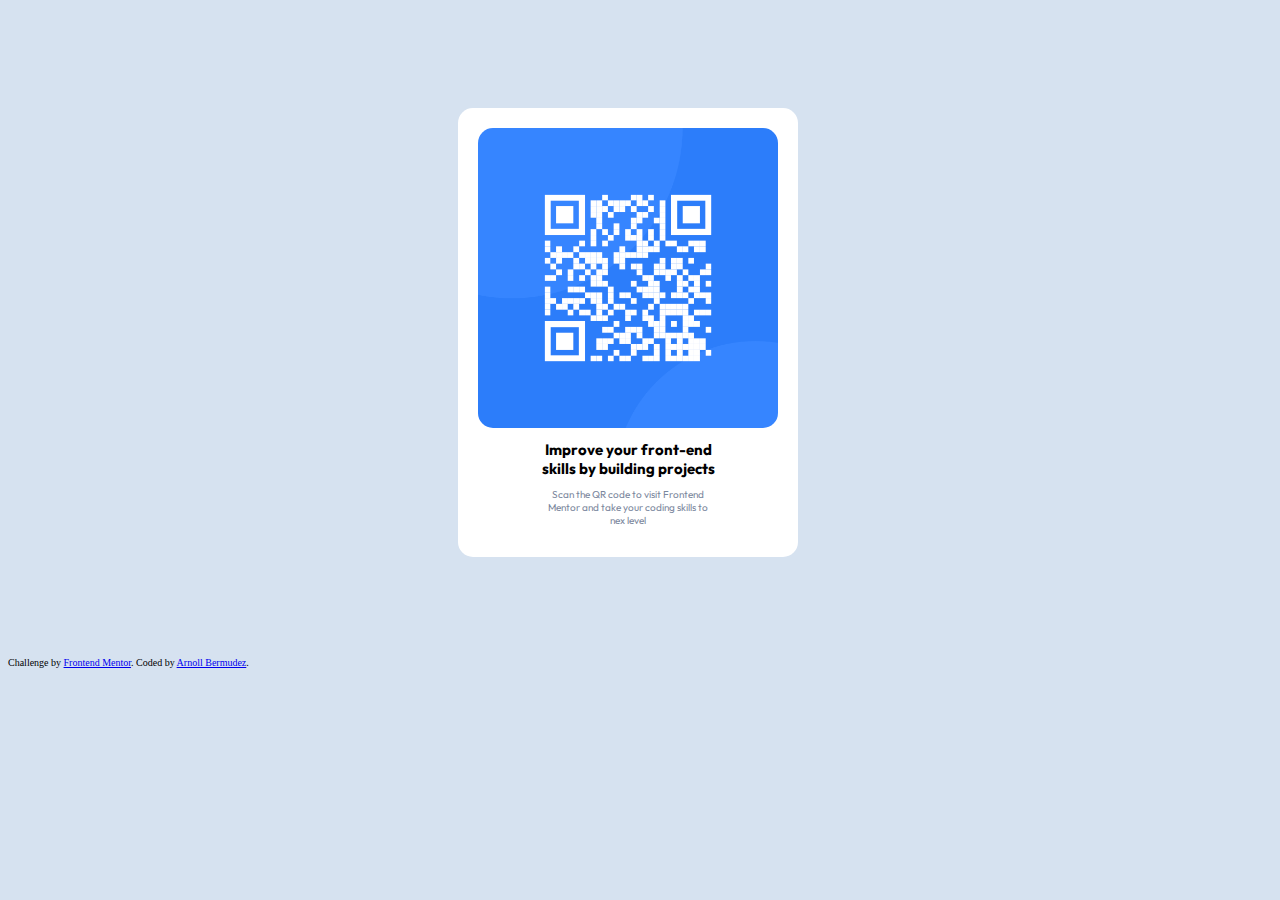
<file: index.html>
<!DOCTYPE html>
<html lang="en">
<head>
  <meta charset="UTF-8">
  <meta name="viewport" content="width=device-width, initial-scale=1.0"> <!-- displays site properly based on user's device -->

  <link rel="icon" type="image/png" sizes="32x32" href="./images/favicon-32x32.png">
  <link rel="preconnect" href="https://fonts.googleapis.com">
  <link rel="preconnect" href="https://fonts.gstatic.com" crossorigin>
  <link href="https://fonts.googleapis.com/css2?family=Outfit:wght@400;700&display=swap" rel="stylesheet">
  <title>Frontend Mentor | QR code component</title>
  <link rel="stylesheet" href="./styles.css">
</head>
<body>

    <aside class="aside">
      <div class="aside_container">
        <div class="target__QR">
          <img src="./images/image-qr-code.png" alt="" srcset="">
        </div>
        <div class="aside__info">
          <h1 class="aside__info--h1 text">
            Improve your front-end <br> skills by building projects
          </h1>
          <p class="aside__info--p text">
            Scan the QR code to visit Frontend <br> Mentor and take your coding skills to <br> nex level
          </p>
        </div>
      </div>
    </aside>


  <div class="attribution">
    Challenge by <a href="https://www.frontendmentor.io?ref=challenge" target="_blank">Frontend Mentor</a>. 
    Coded by <a href="https://github.com/Arnoll-tech">Arnoll Bermudez</a>.
  </div>
</body>
</html>
</file>
<file: styles.css>
:root{
    --white: hsl(0, 0%, 100%);
    --Light_gray: hsl(212, 45%, 89%);
    --Grayish_blue: hsl(220, 15%, 55%);
    --Dark_blue: hsl(218, 44%, 22%);
    --weight_one: 400;
    --weight_two: 700;
}

html{
    font-size: 10px;
}

body{
    background-color: var(--Light_gray);
}

.aside{
    background-color: var(--white);
    display: inline-block;
    padding: 2rem;
    position: relative;
    margin: 10rem 45rem 10rem;
    border-radius: 1.5rem;
}
.aside__container{
    position: relative;
    
}
.target__QR{
    width: 30rem;
}
img{
    position: relative;
    width: 30rem;
    border-radius: 1.5rem;
}
.aside__info{
    display: block;
    font-family: 'Outfit', sans-serif;
}
.text{
    text-align: center;
}

.aside__info--h1{
    font-weight: 700;
    font-size: 1.5rem;
}
.aside__info--p{
    color: var(--Grayish_blue);
}
</file>
